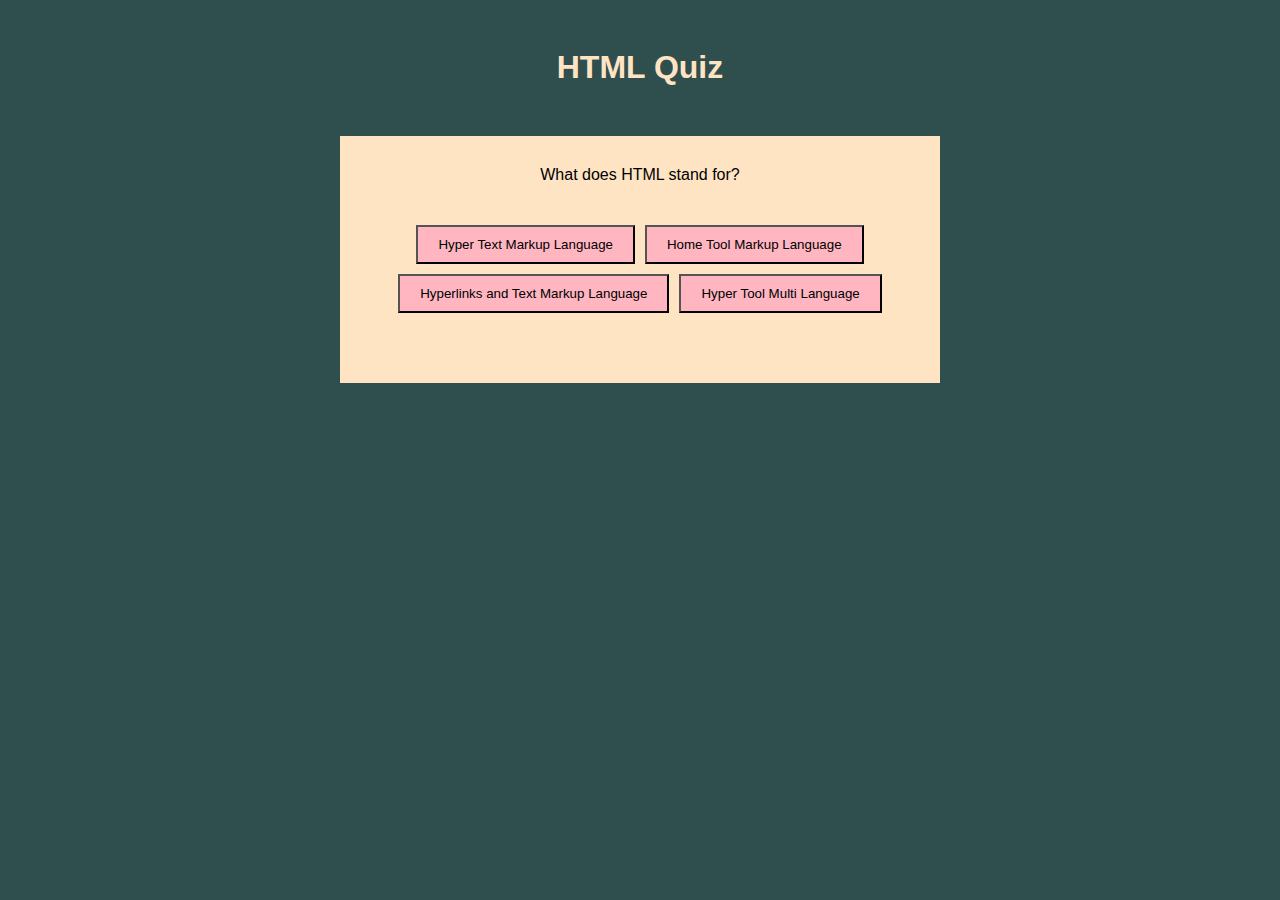
<file: choice1.html>
<!DOCTYPE html>
<html>
<head>
  <title>HTML Quiz</title>
  <style>
    body { 
        background-color: darkslategrey;
        font-family: Arial; 
        text-align: center; 
        padding: 20px; 
    }
    h1{
      color: bisque;
    }
    .question-box {
      background-color: bisque;
      margin: 50px auto; 
      padding-top:30px;
      padding-left: 50px;
      padding-right: 50px;
      padding-bottom: 50px;
      max-width: 500px; 
    }
    button { 
      background-color:lightpink;
      margin: 5px; 
      padding: 10px 20px; 
    }
    #feedback { 
        font-weight: bold; 
        margin-top: 15px; 
    }
  </style>
</head>
<body>

  <h1>HTML Quiz</h1>
  <div class="question-box">
    <div id="question"></div><br><br>
    <div id="options"></div>
    <div id="feedback"></div>
  </div>

  <script src="choice1_js.js"></script>
  
</body>

</html>
</file>
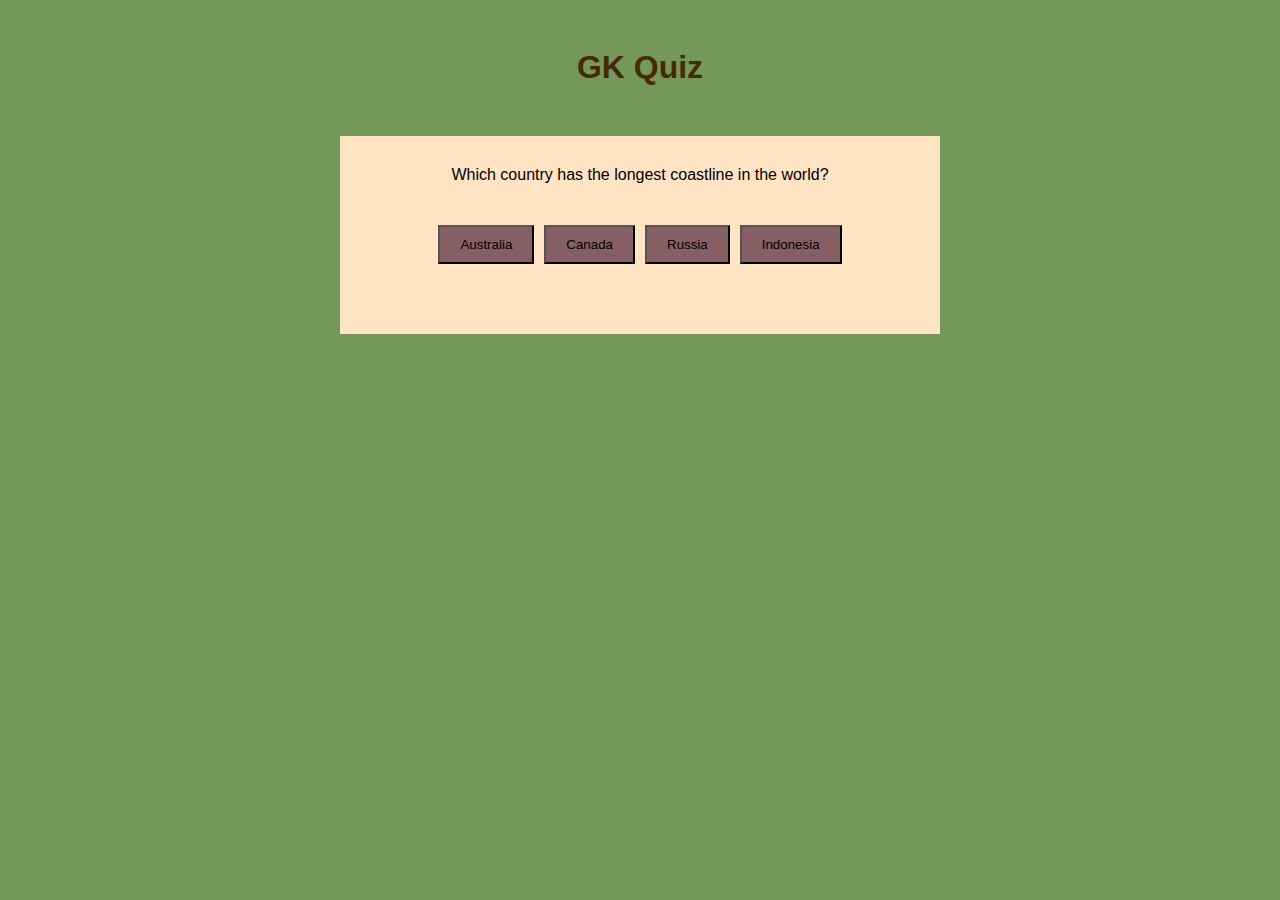
<file: choice2.html>
<!DOCTYPE html>
<html>
<head>
  <title>HTML Quiz</title>
  <link rel="stylesheet" href="ch2_stylesheet.css">
</head>
<body>

  <h1>GK Quiz</h1>
  <div class="question-box">
    <div id="question"></div><br><br>
    <div id="options"></div>
    <div id="feedback"></div>
  </div>

  <script src="choice2_js.js"></script>
  
</body>

</html>
</file>
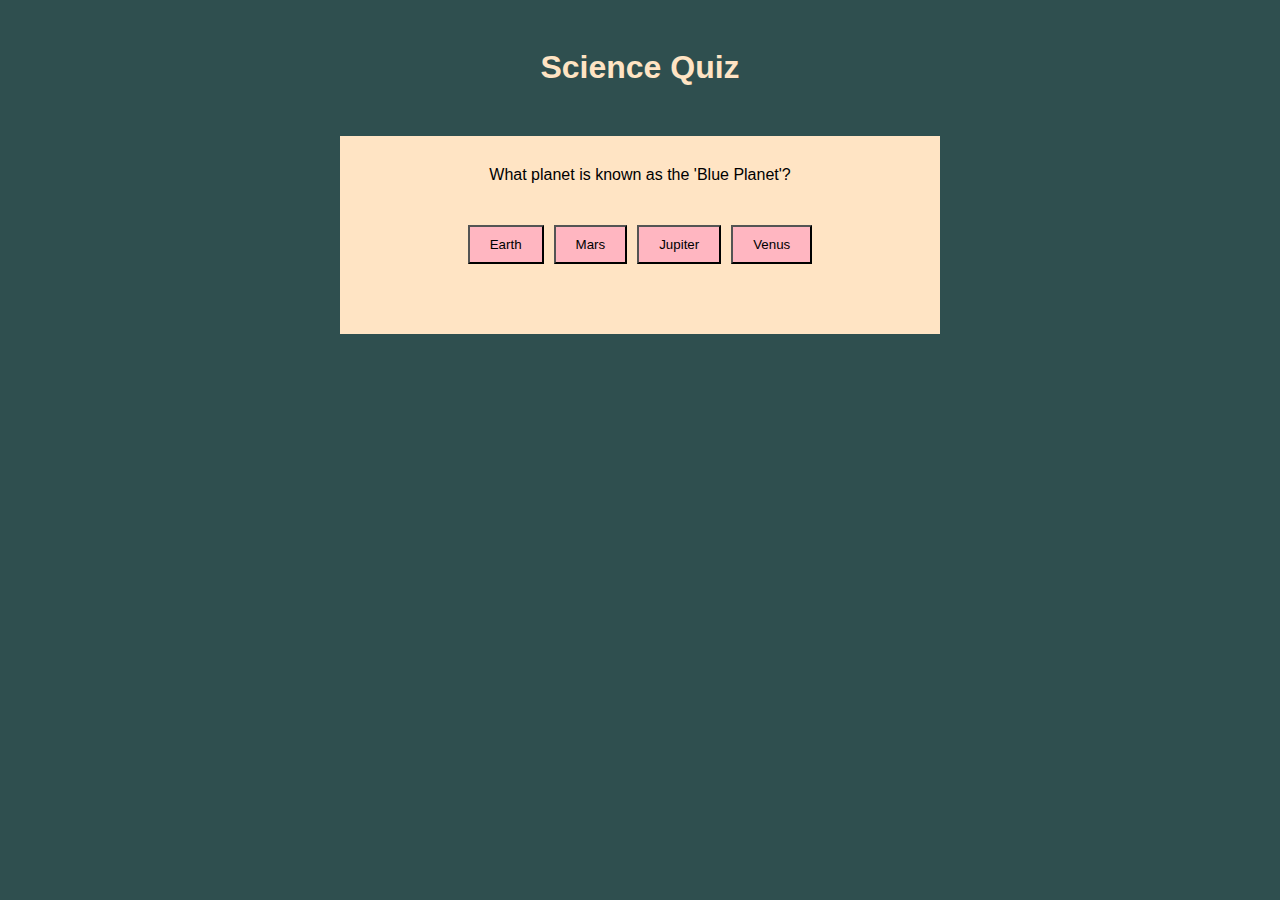
<file: choice3.html>
<!DOCTYPE html>
<html>
<head>
  <title>HTML Quiz</title>
  <link rel="stylesheet" href="ch1_stylesheet.css">
</head>
<body>

  <h1>Science Quiz</h1>
  <div class="question-box">
    <div id="question"></div><br><br>
    <div id="options"></div>
    <div id="feedback"></div>
  </div>

  <script src="choice3_js.js"></script>
  
</body>

</html>
</file>
<file: ch2_stylesheet.css>
body { 
        background-color: rgb(116, 151, 90);
        font-family: Arial; 
        text-align: center; 
        padding: 20px; 
    }
    h1{
      color: rgb(70, 42, 8);
    }
    .question-box {
      background-color: bisque;
      margin: 50px auto; 
      padding-top:30px;
      padding-left: 50px;
      padding-right: 50px;
      padding-bottom: 50px;
      max-width: 500px; 
    }
    button { 
      background-color:rgb(134, 95, 101);
      margin: 5px; 
      padding: 10px 20px; 
    }
    #feedback { 
        font-weight: bold; 
        margin-top: 15px; 
    }
</file>
<file: ch1_stylesheet.css>
body { 
        background-color: darkslategrey;
        font-family: Arial; 
        text-align: center; 
        padding: 20px; 
    }
    h1{
      color: bisque;
    }
    .question-box {
      background-color: bisque;
      margin: 50px auto; 
      padding-top:30px;
      padding-left: 50px;
      padding-right: 50px;
      padding-bottom: 50px;
      max-width: 500px; 
    }
    button { 
      background-color:lightpink;
      margin: 5px; 
      padding: 10px 20px; 
    }
    #feedback { 
        font-weight: bold; 
        margin-top: 15px; 
    }
</file>
